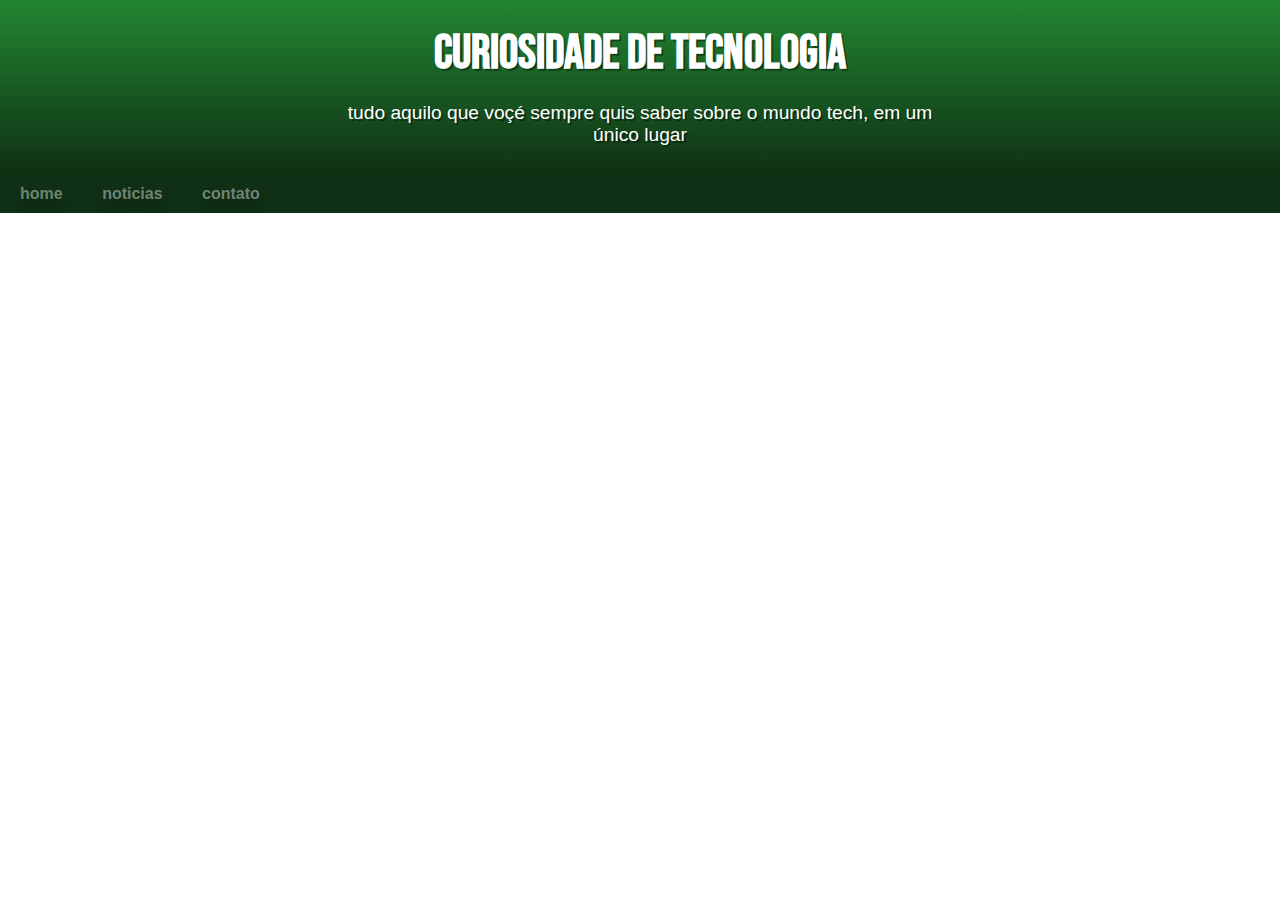
<file: index.html>
<!DOCTYPE html>
<html lang="pt-br">
<head>
    <meta charset="UTF-8">
    <meta name="viewport" content="width=device-width, initial-scale=1.0">
    <title>desafio</title>
    <link rel="stylesheet" href="style.css">
</head>
<body>
    <header>
        <h1>curiosidade de tecnologia</h1>
        <p>tudo aquilo que voçé sempre quis saber sobre o mundo tech, em um único lugar</p>
        
        
        
    </header>
    <nav>
        <a href="#">home</a>
        <a href="#">noticias</a>
        <a href="#">contato</a>
        
    </nav>
    
</body>
</html>
</file>
<file: style.css>
@charset "UTF-8";
@import url('https://fonts.googleapis.com/css2?family=Barriecito&family=Bebas+Neue&display=swap');


:root {
    --fonte-padrao: arial, verdana, helvetica, sans-serif;
    --fonte-destaque:"Bebas Neue", sans-serif;
}
*{
    margin: 0px;
    padding: 0px;
}

body{
    font-family: var(--fonte-padrao);
}

header{
    min-height: 150px;
    background-image: linear-gradient(to bottom,rgb(34, 134, 49), rgb(15, 48, 20)  );
    text-align: center;
    padding-top: 25px;
}


header > h1{
    
   font-family: var(--fonte-destaque);
    color: white;
    margin-bottom:20px ;
    font-size: 3em ;
    text-shadow: 2px 2px 0px rgba(0, 0, 0, 0.378);
    
}

 header > p {
    
    color: rgb(255, 255, 255);
    font-size:1.2em ;
    max-width: 600px;
    padding-right: 10px ;  
    padding-left: 10px;
    margin: auto;
    text-shadow: 2px 2px 0px rgba(0, 0, 0, 0.378);
    
}

nav{color:rgb(218, 218, 225);
    padding: 10px;
    background-color:rgb(15, 48, 20) ;text-shadow: 0px 7px 9px rgba(0, 0, 0, 0.215);

}
nav > a{
    text-decoration: none;
    color:rgba(255, 255, 255, 0.421);
    font-weight:bold ;
    margin-right: 15px;
    padding: 10px;
    border-radius: 5px;
    transition-duration: .5s ;

}

nav > a:hover{
    text-decoration: underline;
    color: #0f0d0d;
    background-color:rgb(65, 174, 81) ;


}
</file>
